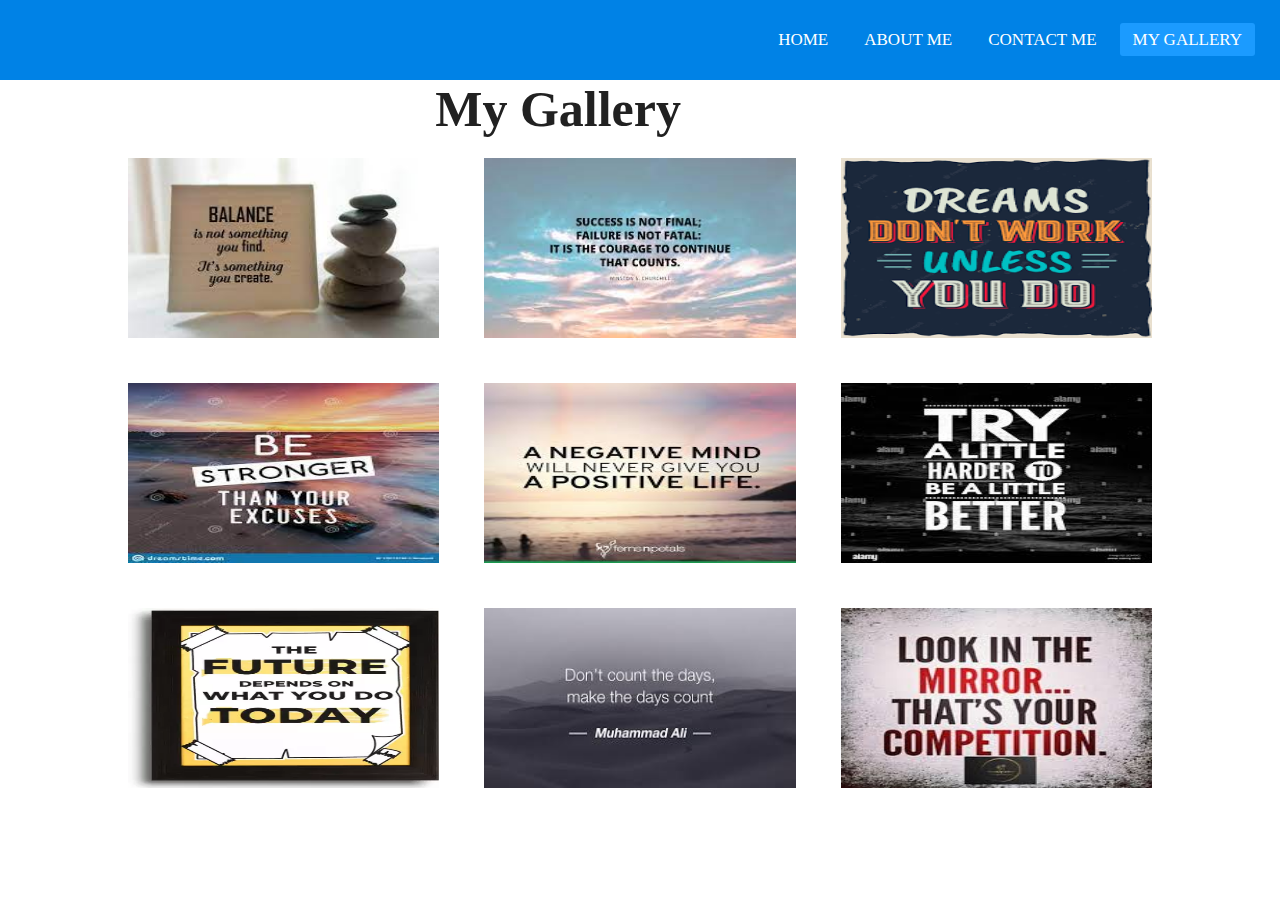
<file: gallery.html>
<!DOCTYPE html>
<html lang="en">
<head>
  <meta charset="UTF-8">
  <meta http-equiv="X-UA-Compatible" content="IE=edge">
  <meta name="viewport" content="width=device-width, initial-scale=1.0">
  <title>portfolio</title>
  <link href="./style.css" rel="stylesheet" >
</head>
<body>
  
  <div class="portfolio">
    <nav>
      <ul>
        <li>
          <a href="./index.html">Home</a>
        </li>
        <li>
          <a href="./about-me.html">About Me</a>
        </li>
        <li>
          <a href="./contact-me.html">Contact Me</a>
        </li>
        <li>
          <a class="active" href="./gallery.html">My gallery</a>
        </li>
      </ul>
    </nav>
   <div class="gallery">
      <h1>My Gallery</h1>
      <div class="images">
         <img src="images/balance.png">
         <img src="images/courage.png">
         <img src="images/dreams.png">
         <img src="images/excuses.png">
         <img src="images/positive.png">
         <img src="images/try.png">
         <img src="images/future.png">
         <img src="images/count.png">
         <img src="images/mirror.png">
      </div>
   </div>
   
  </div>
</body>
</html>
</file>
<file: style.css>
*{
  padding: 0;
  margin: 0;
  list-style: none;
  box-sizing: border-box;
  text-decoration: none;
}
body{
  font-family: montserrat;
}
nav{
  background-color: #0082e6;
  height: 80px;
  width:100%;
  top:0;
}
label.logo{
  color:white;
  font-size: 35px;
  line-height: 80px;
  padding: 0 100px;
  font-weight: bold;
}
nav ul{
  float: right;
  margin-right: 20px;
  display:flex;
}
nav ul li{
  line-height: 80px;
  margin:0 5px;
}
 nav ul li a{
  color: white;
  font-size: 17px;
  padding:7px 13px;
  border-radius: 3px;
  text-transform: uppercase;
}
a.active{
  background: #1b9bff;
  transform: 0.5s;
}
.intro{
  margin-left: 35%;
  margin-top: 15%;
}
.intro h1{
  font-size: 50px;
  color: #212121;
  margin-bottom: 20px;
}
span{
  color:orange;
}
.intro p{
  color:#555;
  line-height: 22px;
  font-size: 20px;
  
}

.aboutme h1{
  font-size: 50px;
  color: #212121;
  margin-bottom: 20px;
  margin-left: 30%;
}
.aboutme {
  margin-left: 15%;
  margin-top: 15%;
}
.aboutme p{
  font-size: 30px;
  color: #212121;
  margin-bottom: 20px;
}
.contact{
  margin-left: 35%;
  margin-top: 15%;
}
.contact h1{
  font-size: 50px;
  color: #212121;
  margin-bottom: 20px;
  margin-left: 6%;
}
.contact ul {
  display: flex;
  flex-direction: column;
  width:350px;
}
.contact ul li{
  line-height: 10px;
  margin-bottom: 5px;
}
.contact ul li{
  list-style:none;
  margin:10px 30px;
  font-size: 20px;
  padding: 20px 20px;
  color: #fff;
  border: 1px solid #1b9bff;
  border-radius: 3px;
}
.gallery{
  width:80vw;
  margin: 0 auto;
  height: 80vh;
}
.gallery h1{
  font-size: 50px;
  color: #212121;
  margin-bottom: 20px;
  margin-left: 30%;
}
.images{
  display: grid;
  width: 100%;
  grid-template-columns: 1fr 1fr 1fr;
  grid-template-rows: 20vh 20vh 20vh;
  grid-gap: 5vh;
}
.images img{
  
  width:100%;
  height:100%;
}
@media (max-width:500px){

}
</file>
